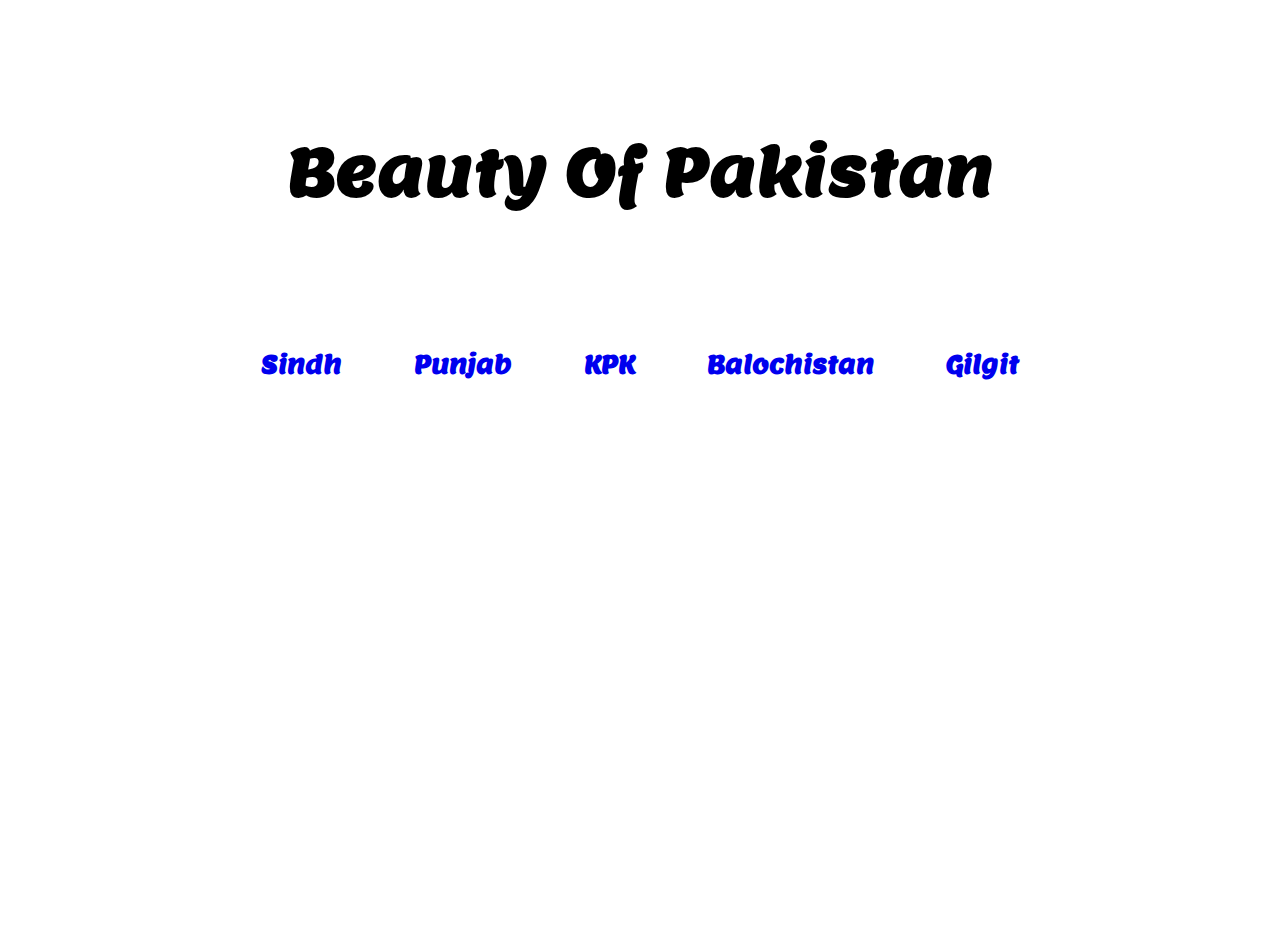
<file: index.html>
<!DOCTYPE html>
<html lang="en">

<head>
    <meta charset="UTF-8">
    <meta name="viewport" content="width=device-width, initial-scale=1.0">
    <title>Pakistan</title>
    <link rel="stylesheet" href="style.css">
    <link rel="preconnect" href="https://fonts.googleapis.com">
<link rel="preconnect" href="https://fonts.gstatic.com" crossorigin>
<link href="https://fonts.googleapis.com/css2?family=Lemon&display=swap" rel="stylesheet">
<link rel="preconnect" href="https://fonts.googleapis.com">
<link rel="preconnect" href="https://fonts.gstatic.com" crossorigin>
<link href="https://fonts.googleapis.com/css2?family=Lemon&display=swap" rel="stylesheet">
</head>

<body>
    <h1>Beauty Of Pakistan</h1>
    <div id="nav">
        <ul>
            <li><a href="sindh.html">Sindh</a></li>
            <li><a href="punjab.html">Punjab</a></li>
            <li><a href="kpk.html">KPK</a></li>
            <li><a href="baloch.html">Balochistan</a></li>
            <li><a href="gilgit.html">Gilgit</a></li>
        </ul>
    </div>

</body>

</html>
</file>
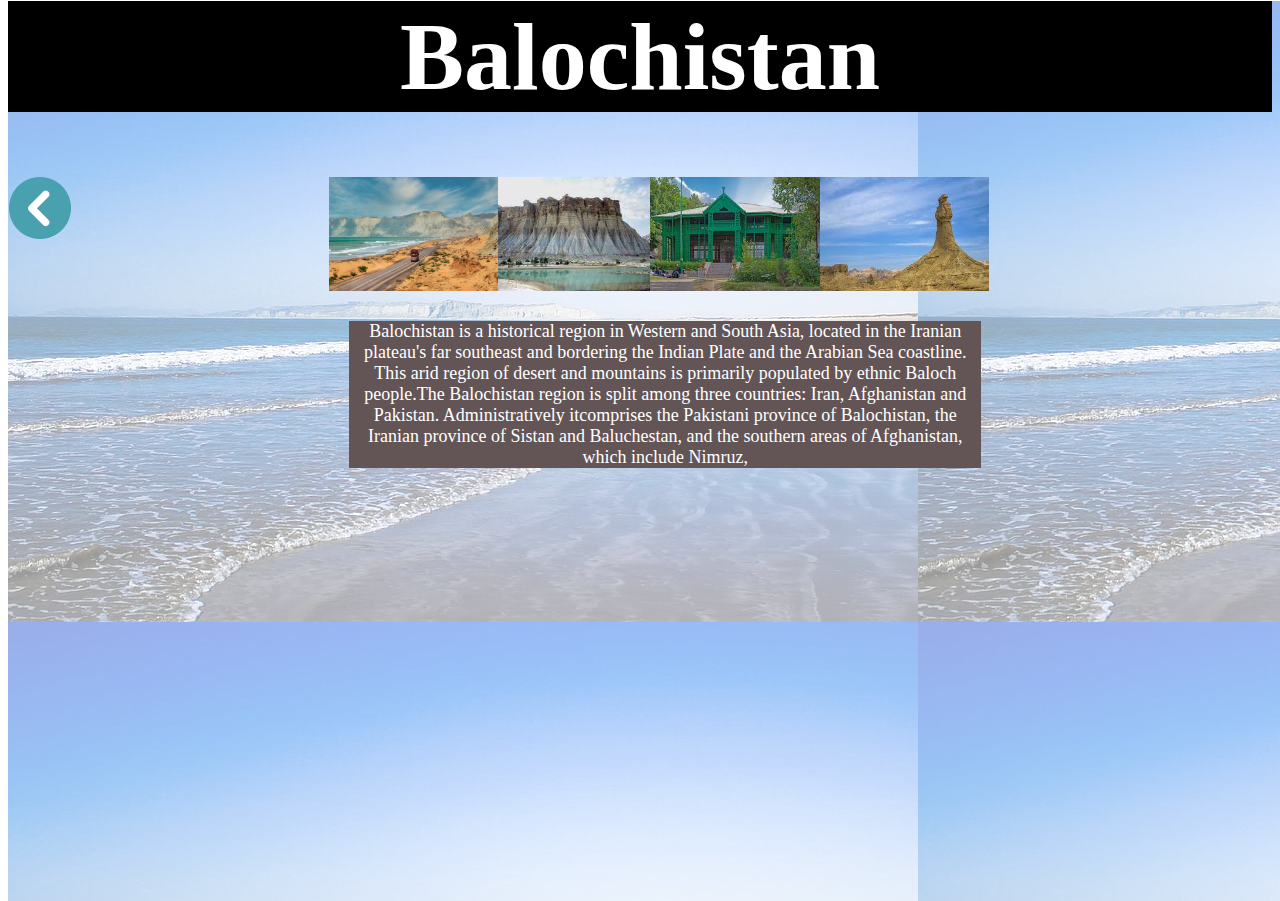
<file: baloch.html>
<!DOCTYPE html>
<html lang="en">

<head>
    <meta charset="UTF-8">
    <meta name="viewport" content="width=device-width, initial-scale=1.0">
    <title>Balochistan</title>
    <style>
        h1 {
            text-align: center;
            font-size: 6rem;
            color: white;
            margin-top: -7px;
            background-color: black;


        }

        .img {
            display: flex;
            justify-content: center;
            margin-top: -67px;
            width: 67%;
            margin-left: 18%;

        }

        body::before {
            content: "";
            position: absolute;
            background: url(./baloch\ b.jpg);
            height: 100%;
            width: 100%;
            z-index: -1;
            opacity: 0.4;
        }

        p {
            /* text-align: center;
            color: white;
            background-color: rgb(99, 85, 85);
            width: 60%;
            margin: 30px auto;
            font-size: 20px;
            margin-left: 21%; */
            text-align: center;
            color: white;
            background-color: rgb(99, 85, 85);
            width: 50%;
            margin: 30px auto;
            font-size: 18px;
            margin-left: 27%;
        }
    </style>
</head>

<body>
    <h1>Balochistan</h1>

    <a href="./index.html">
        <img src="./back-icon.png" alt="">
    </a>
    <div class="img">
        <img src="./baloch.jpg" alt="" style="width: 20%;">
        <img src="./baloch0.jpeg" alt="" style="width: 18%;">
        <img src="./baloch1.jpeg" alt="" style="width:20%;">
        <img src="./baloch2.jpeg" alt="" style="width: 20%;">
    </div>
    <p>
        Balochistan is a historical region in Western and South Asia, located in the Iranian plateau's far southeast and
        bordering
        the Indian Plate and the Arabian Sea coastline. This arid region of desert and mountains is primarily populated
        by ethnic Baloch people.The Balochistan region is split among three countries: Iran, Afghanistan and Pakistan.
        Administratively itcomprises the Pakistani province of Balochistan, the Iranian province of Sistan and
        Baluchestan, and the
        southern areas of Afghanistan, which include Nimruz,
    </p>
</body>
</file>
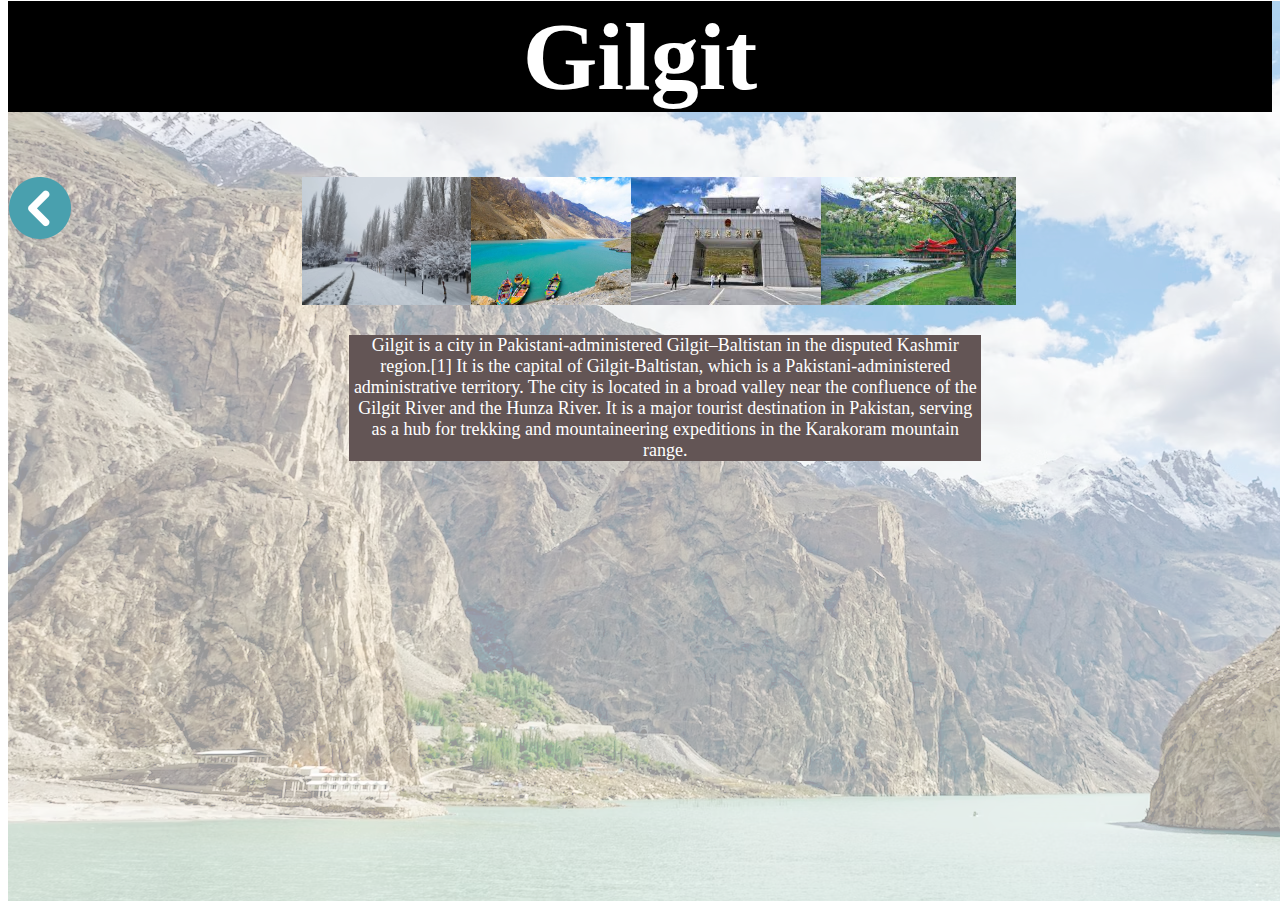
<file: gilgit.html>
<!DOCTYPE html>
<html lang="en">

<head>
    <meta charset="UTF-8">
    <meta name="viewport" content="width=device-width, initial-scale=1.0">
    <title>Gilgit</title>
    <style>
        h1 {
            text-align: center;
            font-size: 6rem;
            color: white;
            margin-top: -7px;
            background-color: black;


        }

        .img {
            display: flex;
            justify-content: center;
            margin-top: -67px;
            width: 67%;
            margin-left: 18%;

        }

        body::before {
            content: "";
            position: absolute;
            background: url(./gilgit\ b.avif);
            height: 100%;
            width: 100%;
            z-index: -1;
            opacity: 0.4;
        }

        p {
            
            text-align: center;
            color: white;
            background-color: rgb(99, 85, 85);
            width: 50%;
            margin: 30px auto;
            font-size: 18px;
            margin-left: 27%;
        }
    </style>
</head>

<body>
    <h1>Gilgit</h1>

    <a href="./index.html">
        <img src="./back-icon.png" alt="">
    </a>
    <div class="img">
        <img src="./gilgit.jpg" alt="" style="width: 20%;">
        <img src="./gilgit0.jpg" alt="" style="width: 18.8%;">
        <img src="./gilgit1.jpeg"alt="" style="width: 22.5%;">
        <img src="./gilgit2.jpeg"alt="" style="width: 23%;">
    </div>
   <p>
     Gilgit is a city in Pakistani-administered Gilgit–Baltistan in the disputed Kashmir region.[1] It is the capital of Gilgit-Baltistan, which is a Pakistani-administered administrative territory. The city is located in a broad valley near the confluence of the Gilgit River and the Hunza River. It is a major tourist destination in Pakistan, serving as a hub for trekking and mountaineering expeditions in the Karakoram mountain range.
    </p>
</body>
</file>
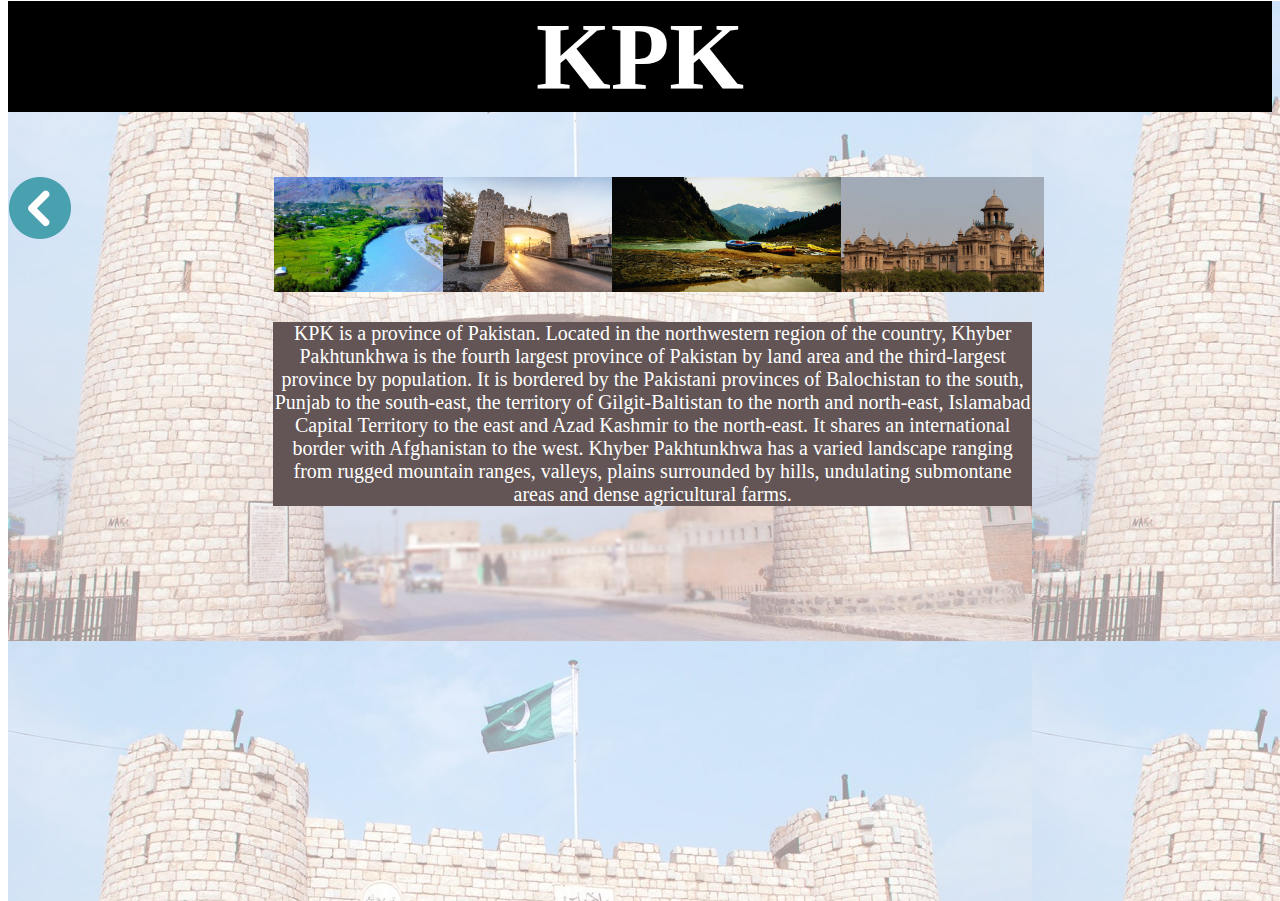
<file: kpk.html>
<!DOCTYPE html>
<html lang="en">

<head>
    <meta charset="UTF-8">
    <meta name="viewport" content="width=device-width, initial-scale=1.0">
    <title>KPK</title>
    <style>

         h1 {
            text-align: center;
            font-size: 6rem;
            color: white;
            margin-top: -7px;
            background-color: black;


        }

        .img {
            display: flex;
            justify-content: center;
            margin-top: -67px;
            width: 67%;
            margin-left: 18%;

        }

        body::before {
            content: "";
            position: absolute;
            background: url(./khyber-pass-1024x640.jpg);
            height: 100%;
            width: 100%;
            z-index: -1;
            opacity: 0.4;
        }

        p {
            text-align: center;
            color: white;
            background-color: rgb(99, 85, 85);
            width: 60%;
            margin: 30px auto;
            font-size: 20px;
            margin-left: 21%;
        }
    </style>
</head>

<body>
    <h1>KPK</h1>

    <a href="./index.html">
        <img src="./back-icon.png" alt="">
    </a>
    <div class="img">
        <img src="./kpk.jpeg" alt="" style="width: 20%;">
        <img src="./kpk0.jpg" alt="" style="width: 20%;">
        <img src="./kpk1.avif" alt="" style="width: 27%;">
        <img src="./kpk2.jpg" alt="" style="width: 24%;">
    </div>
    <p>
       KPK is a province of Pakistan. Located in the northwestern region of the country, Khyber Pakhtunkhwa is the fourth largest province of Pakistan by land area and the third-largest province by population. It is bordered by the Pakistani provinces of Balochistan to the south, Punjab to the south-east, the territory of Gilgit-Baltistan to the north and north-east, Islamabad Capital Territory to the east and Azad Kashmir to the north-east. It shares an international border with Afghanistan to the west. Khyber Pakhtunkhwa has a varied landscape ranging from rugged mountain ranges, valleys, plains surrounded by hills, undulating submontane areas and dense agricultural farms.
    </p>
</body>

</html>
</file>
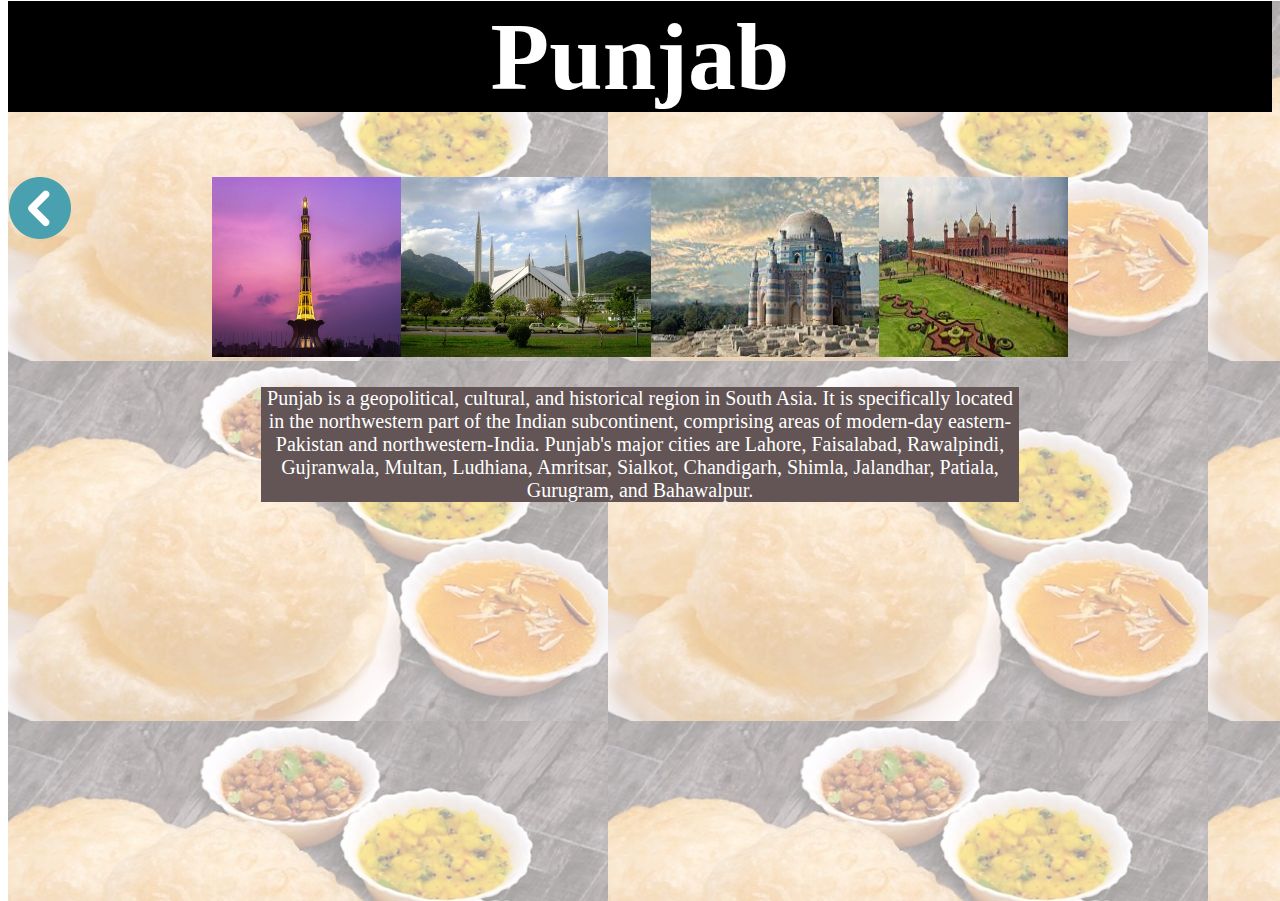
<file: punjab.html>
<!DOCTYPE html>
<html lang="en">

<head>
    <meta charset="UTF-8">
    <meta name="viewport" content="width=device-width, initial-scale=1.0">
    <title>Punjab</title>
   
    <style>
        h1 {
            text-align: center;
            font-size: 6rem;
            color: white;
            margin-top: -7px;
            background-color: black;


        }

        .img {
            display: flex;
            justify-content: center;
            margin-top: -67px;

        }

        body::before {
            content: "";
            position: absolute;
            background: url(./punjab\ back.webp);
            height: 100%;
            width: 100%;
            z-index: -1;
            opacity: 0.4;
        }

        p {
            text-align: center;
            color: white;
            background-color: rgb(99, 85, 85);
            width: 60%;
            margin: 30px auto;
            font-size: 20px;
        }
    </style>
</head>

<body>
    <h1>Punjab</h1>
    <a href="./index.html">
        <img src="./back-icon.png" alt="">
    </a>
    <div class="img">
        <img src="./punjab.jpg" alt="" style="height: 180px;" width="15%">
        <img src="./punjab0.jpg" alt="" style="height: 180px;" width="250px">
        <img src="./punjab1.jpeg" alt="" style="width: 18%;">
        <img src="./punjab2.jpeg" alt="" style="height: 180px;" width="15%">
    </div>
    <p>
        Punjab is a geopolitical, cultural, and historical region in South Asia. It is specifically located in the
        northwestern part of the Indian subcontinent, comprising areas of modern-day eastern-Pakistan and
        northwestern-India. Punjab's major cities are Lahore, Faisalabad, Rawalpindi, Gujranwala, Multan, Ludhiana,
        Amritsar, Sialkot, Chandigarh, Shimla, Jalandhar, Patiala, Gurugram, and Bahawalpur.
    </p>
</body>

</html>
</file>
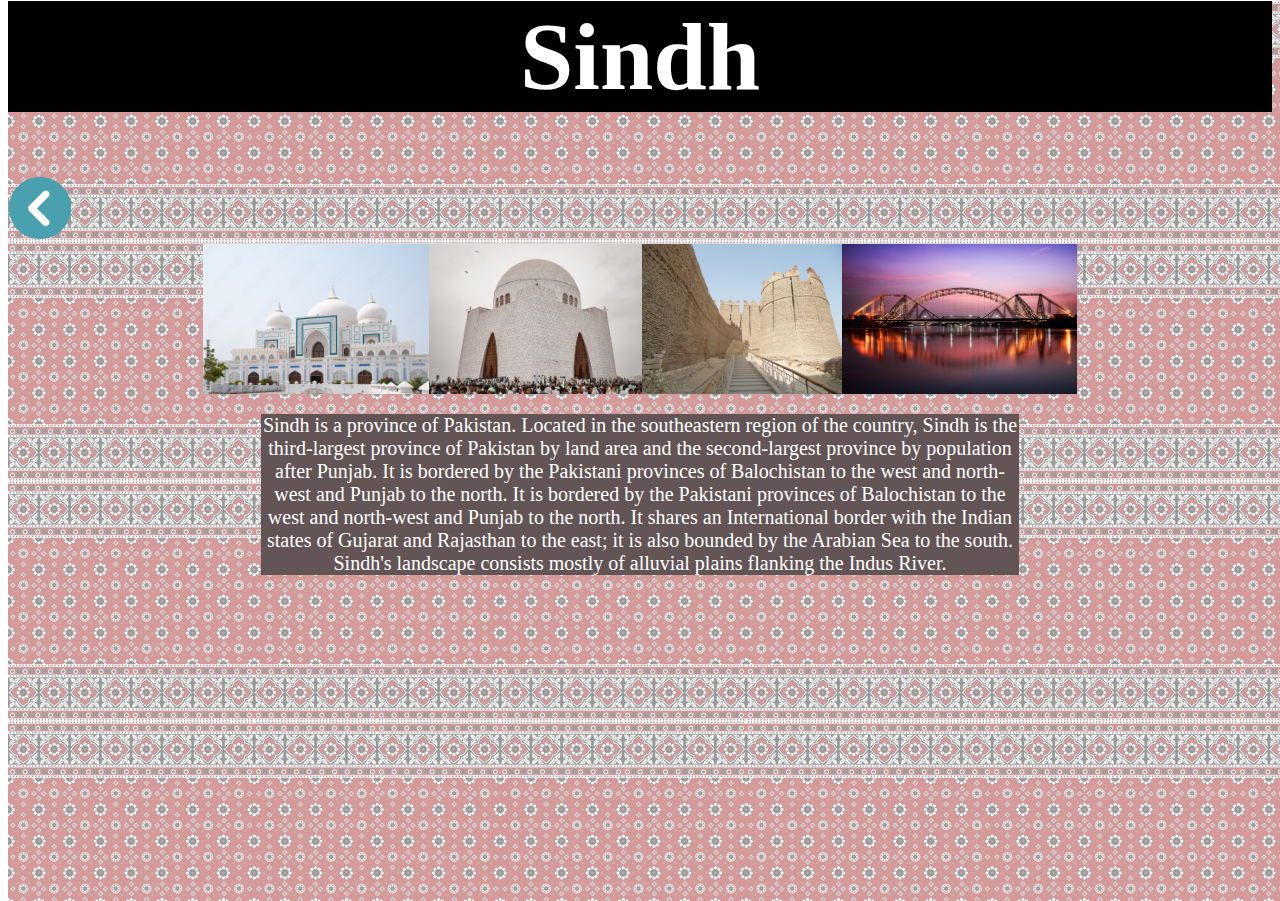
<file: sindh.html>
<!DOCTYPE html>
<html lang="en">

<head>
    <meta charset="UTF-8">
    <meta name="viewport" content="width=device-width, initial-scale=1.0">
    <title>Sindh</title>
    <style>
       

        body::before {

            content: "";
            position: absolute;
            background: url(./ajrak.jpg);
            height: 100%;
            width: 100%;
            z-index: -1;
            opacity: 0.4;
        }


        h1 {
            text-align: center;
            font-size: 6rem;
            color: white;
            margin-top: -7px;
            background-color: black;

        }

        .img {
            height: 150px;
            display: flex;
            justify-content: center;
            

        }

        .para {
            text-align: center;
            color: white;
            background-color: rgb(99, 85, 85);
            width: 60%;
            margin: auto;
            font-size: 20px;
        }
       
    </style>
</head>

<body>
    <h1>Sindh</h1>
    <a href="./index.html">
        <img src="./back-icon.png" alt="">
    </a>

    <div class="img">
        <img src="./sindh.jpg" alt="Image">

        <img src="./sindh0.jpg" alt="Image">

        <img src="./sindh1.jpg" alt="Image">

        <img src="./sindh2.jpg" alt="Image">
    </div>
    <div class="para">
        <p> Sindh is a province of Pakistan. Located in the southeastern region of the country, Sindh is the
            third-largest province of Pakistan by land area and the second-largest province by population after Punjab.
            It is bordered by the Pakistani provinces of Balochistan to the west and north-west and Punjab to the north.
            It is bordered by the Pakistani provinces of Balochistan to the west and north-west and Punjab to the north.
            It shares an International border with the Indian states of Gujarat and Rajasthan to the east; it is also
            bounded by the Arabian Sea to the south. Sindh's landscape consists mostly of alluvial plains flanking the
            Indus River. </p>
    </div>

</body>

</html>
</file>
<file: style.css>
* {
    padding: 0;
    margin: 0;
    box-sizing: border-box;
    /* background-color: black; */

    text-decoration: none;
    

}

body::before {
    content: "";
    position: absolute;
    background: url(https://cdn.pixabay.com/photo/2018/05/17/09/18/away-3408119_1280.jpg) ;
    height: 100%;
    width: 100%;
    z-index: -1;
    opacity: 0.4;
   
}

h1 {
    position: relative;
    top: 6rem;
    text-align: center;
    margin-top: 34px;
    font-weight: bold;
    font-size: 4rem;
    font-family: 'Lemon', serif;
    color: black;

}

#nav {
    display: flex;
   
}

ul {
    position: relative;
    margin: auto;
    padding: 40px;
    top: 12rem;

   color: black;
    
}
li:hover{
    /* background-color: white; */
    border-radius: 5px;
    color: black;
    
    
}


li{
    font-family: 'Lemon', serif;
    display: inline;
    padding: 0 34px;
    font-weight: bold;
    cursor: pointer;
    font-size: 1.5rem;
    text-decoration: none;
    /* background-color: green; */
    border-radius: 12px;
    /* color: black; */
   
    
    }
</file>
